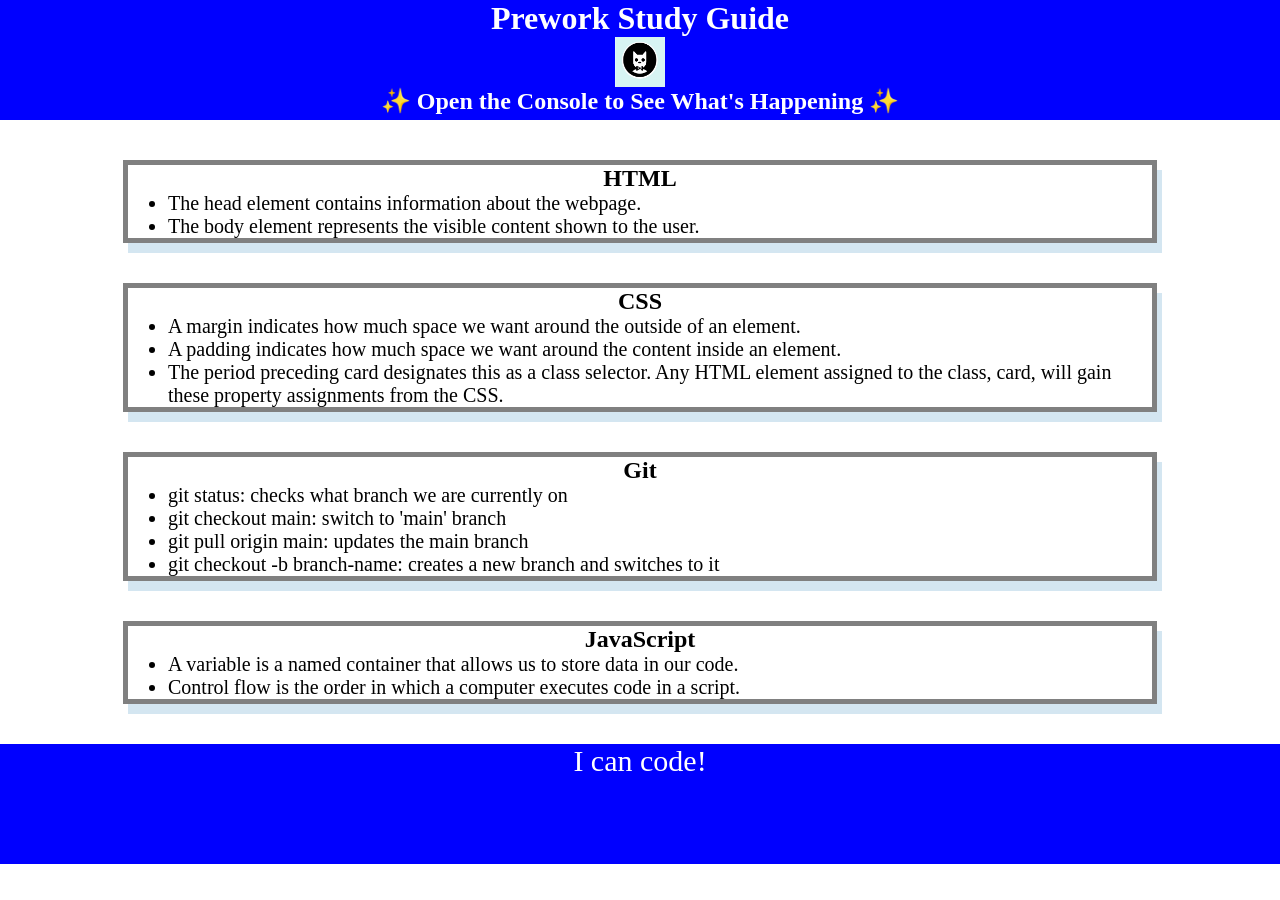
<file: index.html>
<!DOCTYPE html>
<html lang="en">
  <head>
    <meta charset="UTF-8" />
    <meta http-equiv="X-UA-Compatible" content="IE=edge" />
    <meta name="viewport" content="width=device-width, initial-scale=1.0" />
    <link rel="stylesheet" href="./assets/style.css">
    <title>Prework Study Guide</title>
  </head>
  <body>
    <header id="header">
      <h1>Prework Study Guide</h1>
      <img src="./assets/bowtie-cat.png" alt="Profile image of cat wearing a bow tie." />
      <h2>✨ Open the Console to See What's Happening ✨</h2>
    </header>
    <main>
      <section class="card" id="html-section">
      
        <h2>HTML</h2>
        <ul>
          <li>The head element contains information about the webpage.</li>
          <li>The body element represents the visible content shown to the user.</li>
        </ul>

      </section>

      <section class="card" id="css-section">

        <h2>CSS</h2>
        <ul>
          <li>A margin indicates how much space we want around the outside of an element.</li>
          <li>A padding indicates how much space we want around the content inside an element.</li>
          <li>The period preceding card designates this as a class selector. Any HTML element assigned to the class, card, will gain these property assignments from the CSS.</li>
        </ul>
   
      </section>
   
      <section class="card" id="git-section">

        <h2>Git</h2>
        <ul>
          <li>git status: checks what branch we are currently on</li>
          <li>git checkout main: switch to 'main' branch</li>
          <li>git pull origin main: updates the main branch</li>
          <li>git checkout -b branch-name: creates a new branch and switches to it</li>
        </ul>
   
      </section>
   
      <section class="card" id="javascript-section">

        <h2>JavaScript</h2>
        <ul>
          <li>A variable is a named container that allows us to store data in our code.</li>
          <li>Control flow is the order in which a computer executes code in a script.</li>
        </ul>
   
      </section>
    </main>

    <footer>
      <p>I can code!</p>
    </footer>

    <script src="./assets/script.js"></script>

  </body>
</html>
</file>
<file: assets/style.css>
* {
    margin: 0;
    padding: 0;
}

header,
footer {
    width: 100%;
    height: 120px;
    background-color: blue;
    color: white;
}

h1,
h2 {
    text-align: center;
}

img {
    display: block;
    height: 50px;
    width: 50px;
    margin-left: auto;
    margin-right: auto;
}

ul {
    padding-left: 40px;
    font-size: 20px;
}

p {
    text-align: center;
    font-size: 30px;
  }

.card {
    width: 80%;
    margin: 40px auto;
    border: 5px solid gray;
    box-shadow: 5px 10px #d4e6f1;
  }
</file>
